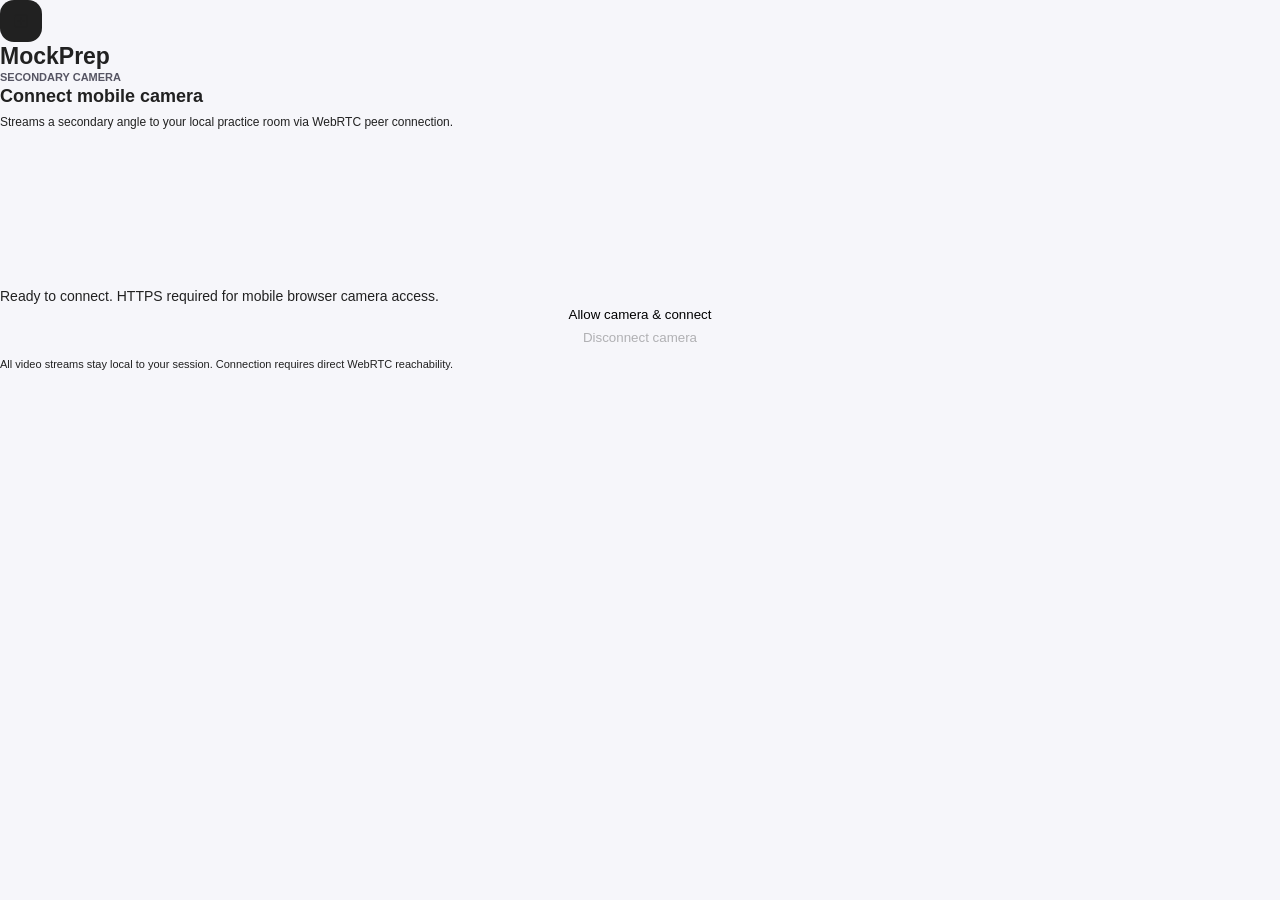
<file: static/secondary.html>
<!doctype html>
<html lang="en">
<head>
  <meta charset="utf-8" />
  <meta name="viewport" content="width=device-width, initial-scale=1" />
  <title>Secondary Camera — MockPrep</title>
  <link rel="preconnect" href="https://fonts.googleapis.com" />
  <link rel="preconnect" href="https://fonts.gstatic.com" crossorigin />
  <link href="https://fonts.googleapis.com/css2?family=Noto+Sans:wght@400;500;600;700&display=swap" rel="stylesheet" />
  <link rel="stylesheet" href="/static/style.css?v=3" />
</head>
<body class="secondary-body">
  <main class="secondary-card" aria-label="Secondary camera connection">
    <div class="auth-brand" style="margin-bottom: 0;">
      <div class="brand-symbol">
        <svg width="16" height="16" viewBox="0 0 15 15" fill="none" xmlns="http://www.w3.org/2000/svg">
          <path d="M1.5 3C1.5 2.17157 2.17157 1.5 3 1.5H12C12.8284 1.5 13.5 2.17157 13.5 3V12C13.5 12.8284 12.8284 13.5 12 13.5H3C2.17157 13.5 1.5 12.8284 1.5 12V3ZM3 2.5C2.72386 2.5 2.5 2.72386 2.5 3V12C2.5 12.2761 2.72386 12.5 3 12.5H12C12.2761 12.5 12.5 12.2761 12.5 12V3C12.5 2.72386 12.2761 2.5 12 2.5H3Z" fill="currentColor" fill-rule="evenodd" clip-rule="evenodd"/>
          <path d="M4.5 7.5H10.5M7.5 4.5V10.5" stroke="currentColor" stroke-width="1.2" stroke-linecap="round"/>
        </svg>
      </div>
      <div>
        <div class="brand-title">MockPrep</div>
        <div class="brand-sub">SECONDARY CAMERA</div>
      </div>
    </div>

    <div>
      <h1 style="font-size: 18px; margin-bottom: 4px;">Connect mobile camera</h1>
      <p style="font-size: 12px; color: var(--text-secondary); line-height: 1.5;">
        Streams a secondary angle to your local practice room via WebRTC peer connection.
      </p>
    </div>

    <video id="preview" autoplay muted playsinline class="secondary-video-box"></video>

    <div id="status" class="info-banner">
      Ready to connect. HTTPS required for mobile browser camera access.
    </div>

    <div style="display: flex; flex-direction: column; gap: 8px;">
      <button id="connect" class="btn primary full">Allow camera & connect</button>
      <button id="disconnect" class="btn secondary full" disabled>Disconnect camera</button>
    </div>

    <p style="font-size: 11px; color: var(--text-muted); line-height: 1.4; border-top: 1px solid var(--border); padding-top: 12px;">
      All video streams stay local to your session. Connection requires direct WebRTC reachability.
    </p>
  </main>
  <script type="module" src="/static/secondary.js?v=3"></script>
</body>
</html>
</file>
<file: static/style.css>
/* ==============================================================================
   mock prep. — Student Workspace Design System (Figma Node 105:166)
   Tokens, Typography, Components, and Responsive Layouts
   ============================================================================== */

:root {
  /* Colors */
  --color-canvas: #f6f6fa;
  --color-paper: #fdfeff;
  --color-ink: #212121;
  --color-plum: #38325a;
  --color-lav: #d7d7f4;
  --color-wash: #f0effa;
  --color-border: #e7e5ef;
  --color-muted: #565563;
  --color-quiet: #656375;
  --color-yellow: #fcfd76;
  --color-teal: #c2d6db;
  --color-green: #315e53;

  /* Quadrant Pastel Accents for Circumplex Affect Model */
  --cma-mint: #e6f7f2;
  --cma-lavender: #eae8fc;
  --cma-peach: #fde8e8;
  --cma-mist: #f1f2f6;

  /* Border Radii */
  --radius-card: 24px;
  --radius-control: 14px;
  --radius-small: 10px;
  --radius-pill: 99px;

  /* Shadows */
  --shadow-soft: 0px 5px 8px rgba(39, 34, 64, 0.05);
  --shadow-card: 0px 5px 8px rgba(39, 34, 64, 0.05);

  /* Typography */
  --font-sans: 'Urbanist', -apple-system, BlinkMacSystemFont, 'Segoe UI', Roboto, Helvetica, Arial, sans-serif;
  --font-body: 'Urbanist', -apple-system, BlinkMacSystemFont, 'Segoe UI', Roboto, Helvetica, Arial, sans-serif;
}

/* Base Resets */
*, *::before, *::after {
  box-sizing: border-box;
}

html, body {
  margin: 0;
  padding: 0;
  background: var(--color-canvas);
  color: var(--color-ink);
  font-family: var(--font-sans);
  font-size: 14px;
  line-height: 1.45;
  -webkit-font-smoothing: antialiased;
  -moz-osx-font-smoothing: grayscale;
}

h1, h2, h3, h4, p {
  margin: 0;
}

a {
  color: inherit;
  text-decoration: none;
}

button {
  font-family: inherit;
  border: none;
  background: none;
  cursor: pointer;
  padding: 0;
}

/* App Shell */
.shell {
  display: flex;
  min-height: 100vh;
  background: var(--color-canvas);
  padding: 16px;
  gap: 28px;
  box-sizing: border-box;
}

/* Sidebar */
.sidebar {
  width: 220px;
  min-width: 220px;
  background: var(--color-paper);
  border: 1px solid var(--color-border);
  border-radius: var(--radius-card);
  box-shadow: var(--shadow-soft);
  padding: 20px 16px;
  display: flex;
  flex-direction: column;
  box-sizing: border-box;
  height: calc(100vh - 32px);
  position: sticky;
  top: 16px;
  overflow-y: auto;
}

.brand {
  display: flex;
  align-items: center;
  gap: 12px;
  margin-bottom: 24px;
}

.brand-symbol {
  width: 42px;
  height: 42px;
  border-radius: var(--radius-control);
  background: var(--color-ink);
  display: flex;
  align-items: center;
  justify-content: center;
  flex-shrink: 0;
}

.brand-title {
  font-size: 23px;
  font-weight: 700;
  line-height: 1.25;
  color: var(--color-ink);
}

.brand-sub {
  font-size: 11px;
  font-weight: 700;
  color: var(--color-muted);
  line-height: 1.1;
}

.nav-section-label {
  font-size: 11px;
  font-weight: 700;
  letter-spacing: 1.45px;
  color: var(--color-quiet);
  margin-bottom: 8px;
  margin-top: 4px;
  padding-left: 8px;
  text-transform: uppercase;
}

.nav {
  display: flex;
  flex-direction: column;
  gap: 6px;
}

.nav-item {
  width: 188px;
  height: 46px;
  border-radius: var(--radius-control);
  display: flex;
  align-items: center;
  padding: 0 14px;
  gap: 12px;
  font-size: 15px;
  font-weight: 700;
  color: var(--color-muted);
  transition: all 0.15s ease;
  position: relative;
  text-align: left;
}

.nav-item:hover {
  background: var(--color-wash);
  color: var(--color-ink);
}

.nav-item.active {
  background: var(--color-lav);
  color: var(--color-ink);
}

.nav-item.active .nav-icon {
  color: var(--color-ink);
}

.nav-icon {
  width: 18px;
  height: 18px;
  display: inline-flex;
  align-items: center;
  justify-content: center;
  flex-shrink: 0;
  color: inherit;
}

svg.nav-icon {
  width: 18px;
  height: 18px;
  flex-shrink: 0;
  fill: currentColor;
}

.radix-icon {
  display: inline-block;
  vertical-align: middle;
  flex-shrink: 0;
}

.nav-divider {
  height: 1px;
  background: var(--color-border);
  margin: 18px 4px 14px;
}

/* Sidebar Reminder Card */
.sidebar-reminder-card {
  margin-top: auto;
  margin-bottom: 16px;
  background: var(--color-wash);
  border-radius: var(--radius-card);
  padding: 16px 14px;
  box-sizing: border-box;
}

.reminder-icon-tile {
  width: 34px;
  height: 34px;
  border-radius: var(--radius-small);
  background: var(--color-yellow);
  display: flex;
  align-items: center;
  justify-content: center;
  margin-bottom: 12px;
}

.reminder-title {
  font-size: 16px;
  font-weight: 700;
  color: var(--color-ink);
  line-height: 1.25;
  margin-bottom: 4px;
}

.reminder-sub {
  font-size: 13px;
  font-weight: 500;
  color: var(--color-muted);
  line-height: 1.35;
}

/* Sidebar System Status & Sign Out */
.sidebar-bottom {
  display: flex;
  align-items: center;
  justify-content: space-between;
  padding-top: 12px;
  border-top: 1px solid var(--color-border);
}

.system-status {
  display: flex;
  flex-direction: column;
  gap: 2px;
}

.status-indicator {
  display: flex;
  align-items: center;
  gap: 6px;
}

.status-dot {
  width: 7px;
  height: 7px;
  border-radius: 50%;
  background: #d4d4d8;
}

.status-dot.ready {
  background: #16a34a;
}

.status-label {
  font-size: 11px;
  font-weight: 700;
  color: var(--color-ink);
}

.status-caption {
  font-size: 10px;
  color: var(--color-muted);
}

.btn-signout {
  display: flex;
  align-items: center;
  gap: 4px;
  font-size: 11px;
  font-weight: 700;
  color: var(--color-muted);
  padding: 4px 8px;
  border-radius: 8px;
  transition: background 0.15s;
}

.btn-signout:hover {
  background: var(--color-wash);
  color: #dc2626;
}

/* Workspace & Topbar */
.workspace {
  flex: 1;
  display: flex;
  flex-direction: column;
  min-width: 0;
  box-sizing: border-box;
}

.topbar {
  height: 50px;
  background: transparent;
  display: flex;
  align-items: center;
  justify-content: space-between;
  padding: 0 0 20px 0;
  width: 100%;
  max-width: 1144px;
  box-sizing: border-box;
}

.breadcrumbs {
  display: flex;
  align-items: center;
  gap: 10px;
  white-space: nowrap;
}

.bc-root {
  font-size: 11px;
  font-weight: 700;
  line-height: 14px;
  letter-spacing: 1.45px;
  color: var(--color-quiet);
  text-transform: uppercase;
}

.bc-arrow {
  width: 17px;
  height: 17px;
  display: inline-flex;
  align-items: center;
  justify-content: center;
}

.bc-current {
  color: var(--color-ink);
  font-size: 15px;
  font-weight: 700;
  line-height: 19px;
  text-transform: capitalize;
}

.top-actions {
  display: flex;
  align-items: center;
  gap: 24px;
}

.top-date-wrap {
  display: inline-flex;
  align-items: center;
  gap: 8px;
  background: transparent;
  color: var(--color-muted);
  font-size: 14px;
  font-weight: 700;
  white-space: nowrap;
}

.top-date-icon {
  width: 18px;
  height: 18px;
  display: block;
}

.top-user-menu {
  display: inline-flex;
  align-items: center;
  gap: 10px;
  background: transparent;
  cursor: pointer;
  position: relative;
}

.top-user-menu:hover .user-name {
  color: var(--color-plum);
}

.avatar {
  width: 40px;
  height: 40px;
  border-radius: var(--radius-pill);
  background: var(--color-lav);
  color: var(--color-plum);
  display: flex;
  align-items: center;
  justify-content: center;
  font-size: 22px;
  font-weight: 700;
  line-height: 28px;
  flex-shrink: 0;
  text-align: center;
}

.user-meta {
  display: flex;
  flex-direction: column;
  justify-content: center;
  text-align: left;
  gap: 1px;
}

.user-name {
  font-size: 15px;
  font-weight: 700;
  line-height: 19px;
  color: var(--color-ink);
  white-space: nowrap;
  transition: color 0.15s ease;
}

.user-sub {
  font-size: 12px;
  font-weight: 500;
  line-height: 15px;
  color: var(--color-muted);
  white-space: nowrap;
}

.user-chevron {
  width: 17px;
  height: 17px;
  display: block;
  flex-shrink: 0;
  margin-left: 2px;
}

/* Main Content Container */
.content {
  max-width: 1144px;
  width: 100%;
  margin: 0;
  padding: 0 0 64px 0;
  display: flex;
  flex-direction: column;
  gap: 24px;
  box-sizing: border-box;
}

/* ==============================================================================
   Dashboard Components (Figma Node 105:166)
   ============================================================================== */

/* 1. Hero Practice Card */
.hero-card {
  background: var(--color-ink);
  border-radius: var(--radius-card);
  height: 232px;
  min-height: 232px;
  padding: 28px 32px;
  position: relative;
  overflow: hidden;
  color: #ffffff;
  display: flex;
  justify-content: space-between;
  align-items: center;
  box-sizing: border-box;
}

.hero-left {
  display: flex;
  flex-direction: column;
  gap: 8px;
  max-width: 650px;
  z-index: 2;
}

.hero-badge-tag {
  font-size: 11px;
  font-weight: 700;
  letter-spacing: 1.45px;
  color: var(--color-yellow);
  text-transform: uppercase;
}

.hero-headline {
  font-size: 42px;
  font-weight: 700;
  line-height: 1.25;
  letter-spacing: -0.95px;
  color: var(--color-paper);
}

.hero-subtitle {
  font-size: 16px;
  font-weight: 500;
  line-height: 1.35;
  color: var(--color-lav);
}

.hero-actions {
  display: flex;
  align-items: center;
  gap: 18px;
  margin-top: 12px;
}

.btn-hero-primary {
  height: 44px;
  background: var(--color-yellow);
  color: var(--color-ink);
  border-radius: var(--radius-control);
  padding: 0 18px;
  font-size: 14px;
  font-weight: 700;
  display: inline-flex;
  align-items: center;
  gap: 10px;
  transition: opacity 0.15s ease, transform 0.1s ease;
}

.btn-hero-primary:hover {
  opacity: 0.92;
  transform: translateY(-1px);
}

.hero-link {
  font-size: 14px;
  font-weight: 500;
  color: var(--color-lav);
  cursor: pointer;
}

.hero-link:hover {
  text-decoration: underline;
}

.hero-artwork {
  position: absolute;
  right: 0;
  top: 0;
  height: 232px;
  width: 470px;
  display: flex;
  align-items: center;
  justify-content: center;
  pointer-events: none;
}

.hero-artwork img {
  position: absolute;
  inset: 0;
  width: 100%;
  height: 100%;
  object-fit: cover;
}

.voice-pill {
  position: absolute;
  right: 64px;
  bottom: 22px;
  background: var(--color-plum);
  color: var(--color-paper);
  border-radius: var(--radius-pill);
  padding: 6px 18px;
  font-size: 11px;
  font-weight: 700;
  letter-spacing: 1.45px;
  text-transform: uppercase;
}

/* 2. Practice Overview & Metrics */
.overview-section {
  display: flex;
  flex-direction: column;
  gap: 16px;
}

.overview-header {
  display: flex;
  align-items: flex-start;
  justify-content: space-between;
}

.overview-title {
  font-size: 27px;
  font-weight: 700;
  line-height: 1.25;
  color: var(--color-ink);
}

.overview-sub {
  font-size: 14px;
  font-weight: 500;
  color: var(--color-muted);
  margin-top: 2px;
}

.overview-date-pill {
  height: 36px;
  background: var(--color-paper);
  border: 1px solid var(--color-border);
  border-radius: var(--radius-control);
  padding: 0 14px;
  display: inline-flex;
  align-items: center;
  gap: 8px;
  font-size: 14px;
  font-weight: 700;
  color: var(--color-muted);
}

.metrics-row {
  display: grid;
  grid-template-columns: repeat(3, 1fr);
  gap: 24px;
}

.metric-card {
  height: 112px;
  background: var(--color-paper);
  border: 1px solid var(--color-border);
  border-radius: var(--radius-card);
  box-shadow: var(--shadow-soft);
  padding: 16px 20px;
  position: relative;
  display: flex;
  flex-direction: column;
  justify-content: space-between;
  box-sizing: border-box;
}

.metric-card-top {
  display: flex;
  align-items: center;
  gap: 10px;
}

.metric-icon-tile {
  width: 36px;
  height: 36px;
  border-radius: var(--radius-small);
  display: flex;
  align-items: center;
  justify-content: center;
  flex-shrink: 0;
}

.metric-icon-tile.lav {
  background: var(--color-lav);
}

.metric-icon-tile.teal {
  background: var(--color-teal);
}

.metric-icon-tile.yellow {
  background: var(--color-yellow);
}

.metric-label {
  font-size: 14px;
  font-weight: 700;
  color: var(--color-muted);
}

.metric-card-bottom {
  display: flex;
  align-items: baseline;
  justify-content: space-between;
}

.metric-value {
  font-size: 29px;
  font-weight: 700;
  line-height: 1.1;
  color: var(--color-ink);
}

.metric-context {
  font-size: 12px;
  font-weight: 700;
  color: var(--color-green);
  white-space: nowrap;
}

/* 3. Grid Rows for Charts & Cards (720px / 400px split) */
.grid-2-custom {
  display: grid;
  grid-template-columns: 720px 400px;
  gap: 24px;
  align-items: start;
}

.card-white {
  background: var(--color-paper);
  border: 1px solid var(--color-border);
  border-radius: var(--radius-card);
  box-shadow: var(--shadow-soft);
  padding: 20px 24px;
  position: relative;
  box-sizing: border-box;
}

.card-lavender {
  background: var(--color-lav);
  border-radius: var(--radius-card);
  box-shadow: var(--shadow-soft);
  padding: 20px 24px;
  position: relative;
  box-sizing: border-box;
}

.card-header-row {
  display: flex;
  align-items: flex-start;
  justify-content: space-between;
  margin-bottom: 16px;
}

.card-title {
  font-size: 24px;
  font-weight: 700;
  line-height: 1.25;
  color: var(--color-ink);
}

.card-sub {
  font-size: 14px;
  font-weight: 500;
  color: var(--color-muted);
  margin-top: 2px;
}

/* Badges & Pills */
.pill-badge {
  display: inline-flex;
  align-items: center;
  justify-content: center;
  height: 28px;
  border-radius: var(--radius-pill);
  padding: 0 14px;
  font-size: 12px;
  font-weight: 700;
  white-space: nowrap;
}

.pill-badge.wash-green {
  background: var(--color-wash);
  color: var(--color-green);
}

.pill-badge.wash-plum {
  background: var(--color-wash);
  color: var(--color-plum);
}

.pill-badge.paper-plum {
  background: var(--color-paper);
  color: var(--color-plum);
}

/* Standard Control Buttons */
.btn-control-outline {
  height: 44px;
  background: var(--color-paper);
  border: 1px solid var(--color-border);
  border-radius: var(--radius-control);
  padding: 0 16px;
  display: inline-flex;
  align-items: center;
  gap: 10px;
  font-size: 14px;
  font-weight: 700;
  color: var(--color-ink);
  transition: all 0.15s ease;
}

.btn-control-outline:hover {
  background: var(--color-wash);
  color: var(--color-plum);
}

.btn-control-outline.plum {
  color: var(--color-plum);
}

/* Score Trend Card */
.score-trend-card {
  height: 263px;
  display: flex;
  flex-direction: column;
}

.chart-svg-wrap {
  width: 100%;
  flex: 1;
  position: relative;
}

/* Weekly Activity Card */
.weekly-activity-card {
  height: 263px;
  display: flex;
  flex-direction: column;
}

.weekly-bars-grid {
  display: flex;
  align-items: flex-end;
  justify-content: space-between;
  flex: 1;
  padding: 10px 10px 0 35px;
  position: relative;
}

.weekly-col {
  display: flex;
  flex-direction: column;
  align-items: center;
  gap: 6px;
  width: 28px;
  height: 100%;
  justify-content: flex-end;
}

.weekly-val {
  font-size: 11px;
  font-weight: 700;
  color: var(--color-plum);
}

.weekly-bar {
  width: 25px;
  border-radius: var(--radius-small);
  background: var(--color-teal);
  transition: height 0.3s ease;
}

.weekly-bar.highlight {
  background: var(--color-plum);
}

.weekly-bar.flat {
  height: 2px;
  background: var(--color-border);
}

.weekly-day {
  font-size: 11px;
  font-weight: 700;
  color: var(--color-muted);
}

/* Latest Feedback Card */
.latest-feedback-card {
  height: 272px;
  display: flex;
  flex-direction: column;
  justify-content: space-between;
}

.feedback-boxes-row {
  display: grid;
  grid-template-columns: 1fr 1fr;
  gap: 14px;
}

.feedback-box {
  background: var(--color-wash);
  border-radius: var(--radius-control);
  padding: 14px 16px;
  height: 112px;
  box-sizing: border-box;
  display: flex;
  flex-direction: column;
  justify-content: space-between;
}

.feedback-box-top {
  display: flex;
  align-items: center;
  gap: 8px;
  font-size: 15px;
  font-weight: 700;
  color: var(--color-ink);
}

.feedback-box-skill {
  font-size: 18px;
  font-weight: 700;
}

.feedback-box-skill.plum {
  color: var(--color-plum);
}

.feedback-box-skill.green {
  color: var(--color-green);
}

.feedback-box-desc {
  font-size: 14px;
  font-weight: 500;
  color: var(--color-muted);
  line-height: 1.25;
}

.feedback-next-step {
  display: flex;
  align-items: center;
  gap: 8px;
  padding-top: 4px;
}

.next-step-label {
  font-size: 14px;
  font-weight: 700;
  color: var(--color-plum);
  white-space: nowrap;
}

.next-step-text {
  font-size: 14px;
  font-weight: 500;
  color: var(--color-muted);
}

/* Mood Check-in Card (Lavender) */
.mood-card {
  min-height: 272px;
  height: auto;
  display: flex;
  flex-direction: column;
  justify-content: space-between;
}

.mood-card-header {
  display: flex;
  align-items: center;
  justify-content: space-between;
}

.mood-title-wrap {
  display: flex;
  align-items: center;
  gap: 12px;
}

.mood-icon-tile {
  width: 36px;
  height: 36px;
  border-radius: var(--radius-small);
  background: var(--color-paper);
  display: flex;
  align-items: center;
  justify-content: center;
}

.mood-circumplex-sub {
  font-size: 14px;
  font-weight: 700;
  color: var(--color-plum);
}

.mood-body {
  display: flex;
  align-items: center;
  justify-content: space-between;
}

.mood-body-left {
  display: flex;
  flex-direction: column;
  gap: 2px;
}

.mood-checkin-tag {
  font-size: 11px;
  font-weight: 700;
  letter-spacing: 1.45px;
  color: var(--color-quiet);
  text-transform: uppercase;
}

.mood-state-word {
  font-size: 30px;
  font-weight: 700;
  line-height: 1.2;
  color: var(--color-ink);
}

.mood-energy-desc {
  font-size: 14px;
  font-weight: 700;
  color: var(--color-muted);
}

.mood-meta-date {
  font-size: 12px;
  font-weight: 500;
  color: var(--color-muted);
  margin-top: 2px;
}

.mood-chart-widget {
  width: 176px;
  height: 128px;
  position: relative;
  display: flex;
  flex-direction: column;
  align-items: center;
  justify-content: center;
  flex-shrink: 0;
}

/* Recent Practice Card */
.recent-practice-card {
  min-height: 296px;
  height: auto;
  display: flex;
  flex-direction: column;
  box-sizing: border-box;
}

.practice-rows-list {
  display: flex;
  flex-direction: column;
  margin-top: 10px;
}

.practice-row-item {
  height: 52px;
  display: flex;
  align-items: center;
  justify-content: space-between;
  border-bottom: 1px solid var(--color-border);
  cursor: pointer;
  transition: background 0.15s ease;
  padding: 0 4px;
}

.practice-row-item:last-child {
  border-bottom: none;
}

.practice-row-item:hover {
  background: var(--color-wash);
  border-radius: var(--radius-small);
}

.practice-row-left {
  display: flex;
  align-items: center;
  gap: 14px;
}

.practice-type-tile {
  width: 38px;
  height: 38px;
  border-radius: var(--radius-small);
  background: var(--color-wash);
  display: flex;
  align-items: center;
  justify-content: center;
  flex-shrink: 0;
}

.practice-title-meta {
  display: flex;
  flex-direction: column;
  text-align: left;
}

.practice-title {
  font-size: 16px;
  font-weight: 700;
  color: var(--color-ink);
}

.practice-meta {
  font-size: 12px;
  font-weight: 500;
  color: var(--color-muted);
}

.practice-row-right {
  display: flex;
  align-items: center;
  gap: 12px;
}

.practice-score {
  font-size: 15px;
  font-weight: 700;
  color: var(--color-ink);
}

/* AI Insights Card */
.ai-insights-card {
  min-height: 296px;
  height: auto;
  display: flex;
  flex-direction: column;
  gap: 14px;
  box-sizing: border-box;
}

.ai-card-top {
  display: flex;
  align-items: center;
  justify-content: space-between;
}

.ai-title-wrap {
  display: flex;
  align-items: center;
  gap: 12px;
}

.ai-icon-tile {
  width: 36px;
  height: 36px;
  border-radius: var(--radius-control);
  background: var(--color-yellow);
  display: flex;
  align-items: center;
  justify-content: center;
}

.ai-box-prompt {
  background: var(--color-wash);
  border-radius: var(--radius-control);
  padding: 12px 14px;
  display: flex;
  flex-direction: column;
  gap: 6px;
  max-height: 140px;
  overflow-y: auto;
  box-sizing: border-box;
}

.ai-box-prompt::-webkit-scrollbar {
  width: 4px;
}

.ai-box-prompt::-webkit-scrollbar-track {
  background: transparent;
}

.ai-box-prompt::-webkit-scrollbar-thumb {
  background: var(--color-border);
  border-radius: 4px;
}

.ai-box-tag {
  font-size: 11px;
  font-weight: 700;
  letter-spacing: 1.45px;
  color: var(--color-plum);
  text-transform: uppercase;
}

.ai-box-text {
  font-size: 14px;
  font-weight: 700;
  line-height: 1.35;
  color: var(--color-plum);
}

.ai-chips-row {
  display: flex;
  gap: 10px;
}

.ai-chip {
  height: 34px;
  background: var(--color-paper);
  border: 1px solid var(--color-border);
  border-radius: var(--radius-pill);
  padding: 0 16px;
  font-size: 13px;
  font-weight: 700;
  color: var(--color-plum);
  display: inline-flex;
  align-items: center;
  justify-content: center;
  cursor: pointer;
  transition: all 0.15s ease;
}

.ai-chip:hover {
  background: var(--color-wash);
  border-color: var(--color-lav);
}

.ai-input-bar {
  height: 52px;
  background: var(--color-canvas);
  border: 1px solid var(--color-border);
  border-radius: var(--radius-control);
  display: flex;
  align-items: center;
  padding: 0 6px 0 14px;
  gap: 8px;
}

.ai-input-bar input {
  flex: 1;
  background: transparent;
  border: none;
  outline: none;
  font-family: inherit;
  font-size: 14px;
  font-weight: 500;
  color: var(--color-ink);
}

.ai-input-bar input::placeholder {
  color: var(--color-muted);
}

.btn-ai-send {
  width: 42px;
  height: 40px;
  border-radius: var(--radius-control);
  background: var(--color-ink);
  color: #ffffff;
  display: flex;
  align-items: center;
  justify-content: center;
  cursor: pointer;
  transition: opacity 0.15s;
}

.btn-ai-send:hover {
  opacity: 0.88;
}

/* Footer Concept Note */
.dashboard-footer-note {
  font-size: 12px;
  font-weight: 700;
  color: var(--color-quiet);
  margin-top: 8px;
}

/* ==============================================================================
   Evaluation Report & Circumplex Affect Centerpiece Styles
   ============================================================================== */
.report-header-row {
  display: flex;
  align-items: center;
  justify-content: space-between;
  margin-bottom: 20px;
}

.btn-back-report {
  display: inline-flex;
  align-items: center;
  gap: 8px;
  font-size: 14px;
  font-weight: 700;
  color: var(--color-muted);
  padding: 8px 16px;
  border-radius: var(--radius-control);
  background: var(--color-paper);
  border: 1px solid var(--color-border);
  cursor: pointer;
  transition: all 0.15s ease;
}

.btn-back-report:hover {
  background: var(--color-wash);
  color: var(--color-plum);
}

.cma-hero-card {
  background: var(--color-paper);
  border: 1.5px solid #d7d7f4;
  border-radius: var(--radius-card);
  box-shadow: 0 6px 24px rgba(56, 50, 90, 0.07);
  padding: 24px 28px;
  margin-bottom: 24px;
  position: relative;
  overflow: hidden;
}

.cma-hero-card::before {
  content: "";
  position: absolute;
  top: 0;
  left: 0;
  right: 0;
  height: 4px;
  background: linear-gradient(90deg, #d7d7f4 0%, #38325a 50%, #fcfd76 100%);
}

.cma-hero-title-row {
  display: flex;
  align-items: center;
  justify-content: space-between;
  margin-bottom: 18px;
}

.cma-quadrant-grid {
  display: grid;
  grid-template-columns: 1fr 1fr;
  gap: 16px;
}

.cma-quadrant-card {
  border-radius: var(--radius-control);
  padding: 16px 20px;
  display: flex;
  flex-direction: column;
  gap: 6px;
  border: 1px solid transparent;
  transition: all 0.2s ease;
}

.cma-quadrant-card.active {
  border-color: #38325a;
  box-shadow: 0 2px 10px rgba(56, 50, 90, 0.12);
}

.cma-quadrant-card.q1 {
  background: var(--cma-lavender);
}

.cma-quadrant-card.q2 {
  background: var(--cma-peach);
}

.cma-quadrant-card.q3 {
  background: var(--cma-mist);
}

.cma-quadrant-card.q4 {
  background: var(--cma-mint);
}

/* Modal Windows & Auth Overlays */
.auth-backdrop {
  position: fixed;
  inset: 0;
  background: rgba(33, 33, 33, 0.45);
  backdrop-filter: blur(8px);
  display: flex;
  align-items: center;
  justify-content: center;
  z-index: 1000;
  padding: 16px;
}

.auth-backdrop.hidden {
  display: none;
}

.auth-card {
  background: var(--color-paper);
  border: 1px solid var(--color-border);
  border-radius: var(--radius-card);
  box-shadow: 0 20px 40px rgba(39, 34, 64, 0.12);
  width: 100%;
  max-width: 440px;
  padding: 36px 32px;
  box-sizing: border-box;
  text-align: center;
}

.auth-heading {
  font-size: 24px;
  font-weight: 700;
  color: var(--color-ink);
  margin-bottom: 8px;
}

.auth-desc {
  font-size: 14px;
  color: var(--color-muted);
  line-height: 1.45;
  margin-bottom: 24px;
}

.btn-google {
  height: 48px;
  width: 100%;
  border-radius: var(--radius-control);
  border: 1px solid var(--color-border);
  background: var(--color-paper);
  font-size: 15px;
  font-weight: 700;
  color: var(--color-ink);
  display: flex;
  align-items: center;
  justify-content: center;
  gap: 12px;
  cursor: pointer;
  transition: all 0.15s ease;
}

.btn-google:hover {
  background: var(--color-wash);
}

.auth-footer-note {
  font-size: 12px;
  color: var(--color-muted);
  margin-top: 20px;
  line-height: 1.4;
}

/* Toast Notifications */
.toast {
  position: fixed;
  bottom: 24px;
  right: 24px;
  background: var(--color-ink);
  color: #ffffff;
  padding: 12px 20px;
  border-radius: var(--radius-control);
  font-size: 14px;
  font-weight: 600;
  box-shadow: 0 10px 24px rgba(0,0,0,0.2);
  z-index: 2000;
  transition: opacity 0.2s, transform 0.2s;
}

.toast.hidden {
  opacity: 0;
  pointer-events: none;
  transform: translateY(12px);
}

.toast.error {
  background: #dc2626;
}

/* Hidden Video & Canvas for local capture */
.source-video {
  display: none;
}

/* ==============================================================================
   Practice View (Prepare) — Modern Figma Design System Layout
   ============================================================================== */

.practice-layout {
  display: grid;
  grid-template-columns: 720px 400px;
  gap: 24px;
  align-items: start;
}

@media (max-width: 1180px) {
  .practice-layout {
    grid-template-columns: 1fr;
  }
}

.practice-left-col,
.practice-right-col {
  display: flex;
  flex-direction: column;
  gap: 20px;
}

/* Segmented Control for Practice Format */
.segmented-control-custom {
  display: flex;
  background: var(--color-wash);
  padding: 5px;
  border-radius: var(--radius-control);
  gap: 6px;
  margin-top: 8px;
}

.segmented-option-custom {
  flex: 1;
  text-align: center;
  padding: 10px 14px;
  border-radius: 10px;
  font-size: 14px;
  font-weight: 700;
  color: var(--color-muted);
  cursor: pointer;
  transition: all 0.15s ease;
  user-select: none;
}

.segmented-option-custom:hover {
  color: var(--color-ink);
}

.segmented-option-custom.active {
  background: var(--color-paper);
  color: var(--color-plum);
  box-shadow: 0 2px 8px rgba(39, 34, 64, 0.08);
}

/* Custom Form Groups & Inputs */
.form-group-custom {
  display: flex;
  flex-direction: column;
  gap: 8px;
  margin-top: 16px;
}

.form-label-custom {
  font-size: 11px;
  font-weight: 700;
  letter-spacing: 1.2px;
  color: var(--color-quiet);
  text-transform: uppercase;
}

.input-with-icon {
  position: relative;
  display: flex;
  align-items: center;
}

.input-icon {
  position: absolute;
  left: 16px;
  pointer-events: none;
  color: var(--color-muted);
  display: flex;
  align-items: center;
}

.input-field-custom {
  width: 100%;
  height: 48px;
  border-radius: var(--radius-control);
  background: var(--color-canvas);
  border: 1.5px solid var(--color-border);
  padding: 0 16px 0 46px;
  font-family: var(--font-sans);
  font-size: 14px;
  font-weight: 600;
  color: var(--color-ink);
  outline: none;
  transition: all 0.15s ease;
  box-sizing: border-box;
}

.input-field-custom:focus {
  border-color: var(--color-plum);
  background: var(--color-paper);
  box-shadow: 0 0 0 3px rgba(56, 50, 90, 0.08);
}

.form-row-2 {
  display: grid;
  grid-template-columns: 1fr 1fr;
  gap: 16px;
  margin-top: 16px;
}

.select-wrapper {
  position: relative;
  display: flex;
  align-items: center;
}

.select-field-custom {
  width: 100%;
  height: 48px;
  border-radius: var(--radius-control);
  background: var(--color-canvas);
  border: 1.5px solid var(--color-border);
  padding: 0 40px 0 16px;
  font-family: var(--font-sans);
  font-size: 14px;
  font-weight: 600;
  color: var(--color-ink);
  outline: none;
  appearance: none;
  cursor: pointer;
  transition: all 0.15s ease;
  box-sizing: border-box;
}

.select-field-custom:focus {
  border-color: var(--color-plum);
  background: var(--color-paper);
  box-shadow: 0 0 0 3px rgba(56, 50, 90, 0.08);
}

.select-chevron {
  position: absolute;
  right: 16px;
  pointer-events: none;
  color: var(--color-muted);
  display: flex;
  align-items: center;
}

/* Adaptive Toggle Card */
.adaptive-toggle-card {
  display: flex;
  align-items: center;
  justify-content: space-between;
  gap: 16px;
  background: var(--color-wash);
  border: 1px solid var(--color-border);
  border-radius: 16px;
  padding: 14px 18px;
  margin-top: 18px;
  cursor: pointer;
  transition: all 0.15s ease;
  box-sizing: border-box;
}

.adaptive-toggle-card:hover {
  border-color: #d7d5e6;
}

.adaptive-left {
  display: flex;
  align-items: center;
  gap: 14px;
}

.adaptive-icon-tile {
  width: 38px;
  height: 38px;
  border-radius: 12px;
  background: var(--color-lav);
  color: var(--color-plum);
  display: flex;
  align-items: center;
  justify-content: center;
  flex-shrink: 0;
}

.adaptive-title {
  font-size: 14px;
  font-weight: 700;
  color: var(--color-ink);
}

.adaptive-desc {
  font-size: 12px;
  font-weight: 500;
  color: var(--color-muted);
  margin-top: 2px;
}

/* Permission Card Rows */
.permissions-list {
  display: flex;
  flex-direction: column;
  gap: 10px;
  margin-top: 16px;
}

.permission-card-row {
  display: flex;
  align-items: center;
  justify-content: space-between;
  gap: 16px;
  background: var(--color-paper);
  border: 1px solid var(--color-border);
  border-radius: 16px;
  padding: 14px 18px;
  cursor: pointer;
  transition: all 0.15s ease;
  box-sizing: border-box;
}

.permission-card-row:hover {
  background: var(--color-wash);
  border-color: #d7d5e6;
}

.permission-left {
  display: flex;
  align-items: center;
  gap: 14px;
}

.permission-icon-tile {
  width: 38px;
  height: 38px;
  border-radius: 12px;
  background: var(--color-wash);
  color: var(--color-plum);
  display: flex;
  align-items: center;
  justify-content: center;
  flex-shrink: 0;
}

.permission-info {
  display: flex;
  flex-direction: column;
  gap: 2px;
}

.permission-title {
  font-size: 14px;
  font-weight: 700;
  color: var(--color-ink);
}

.permission-desc {
  font-size: 12px;
  font-weight: 500;
  color: var(--color-muted);
  line-height: 1.35;
}

/* Switch Toggle Component */
.switch-toggle {
  position: relative;
  display: inline-block;
  width: 44px;
  height: 24px;
  flex-shrink: 0;
  cursor: pointer;
}

.switch-toggle input {
  opacity: 0;
  width: 0;
  height: 0;
  position: absolute;
}

.switch-slider {
  position: absolute;
  cursor: pointer;
  top: 0;
  left: 0;
  right: 0;
  bottom: 0;
  background-color: #d6d4e2;
  transition: 0.25s ease;
  border-radius: 99px;
}

.switch-slider:before {
  position: absolute;
  content: "";
  height: 18px;
  width: 18px;
  left: 3px;
  bottom: 3px;
  background-color: white;
  transition: 0.25s ease;
  border-radius: 50%;
  box-shadow: 0 1px 4px rgba(0, 0, 0, 0.18);
}

.switch-toggle input:checked + .switch-slider {
  background-color: var(--color-plum);
}

.switch-toggle input:checked + .switch-slider:before {
  transform: translateX(20px);
}

/* Privacy Banner */
.privacy-banner {
  display: flex;
  align-items: center;
  gap: 12px;
  background: var(--color-wash);
  border-radius: 14px;
  padding: 14px 16px;
  font-size: 12px;
  color: var(--color-muted);
  line-height: 1.45;
  margin-top: 16px;
}

.privacy-banner-icon {
  color: var(--color-plum);
  flex-shrink: 0;
  display: flex;
}

/* Camera Preview Box */
.device-preview-box-custom {
  width: 100%;
  height: 210px;
  background: #191822;
  border-radius: 16px;
  overflow: hidden;
  position: relative;
  display: flex;
  align-items: center;
  justify-content: center;
  margin-bottom: 16px;
  border: 1px solid rgba(0, 0, 0, 0.06);
}

.device-preview-box-custom video {
  width: 100%;
  height: 100%;
  object-fit: cover;
  border-radius: 16px;
  display: block;
}

.camera-placeholder {
  display: flex;
  flex-direction: column;
  align-items: center;
  gap: 8px;
  text-align: center;
  padding: 16px;
}

.camera-placeholder-icon {
  width: 48px;
  height: 48px;
  border-radius: 14px;
  background: rgba(255, 255, 255, 0.08);
  display: flex;
  align-items: center;
  justify-content: center;
  margin-bottom: 4px;
}

.camera-placeholder-text {
  font-size: 14px;
  font-weight: 700;
  color: #ffffff;
}

.camera-placeholder-sub {
  font-size: 12px;
  color: rgba(255, 255, 255, 0.6);
}

.device-action-row {
  display: flex;
  align-items: center;
  justify-content: space-between;
}

/* Baseline Checkin & Launch Card */
.baseline-checkin-card {
  display: flex;
  flex-direction: column;
}

.launch-card {
  display: flex;
  flex-direction: column;
  gap: 16px;
}

.launch-ai-banner {
  display: flex;
  align-items: center;
  gap: 12px;
  background: var(--color-wash);
  border-radius: 14px;
  padding: 14px 16px;
}

.launch-ai-banner.warning {
  background: #fff4e5;
  color: #92400e;
}

.btn-practice-launch {
  width: 100%;
  height: 50px;
  background: var(--color-yellow);
  color: var(--color-ink);
  border-radius: var(--radius-control);
  padding: 0 20px;
  font-size: 15px;
  font-weight: 700;
  display: flex;
  align-items: center;
  justify-content: center;
  gap: 10px;
  cursor: pointer;
  transition: all 0.15s ease;
  box-shadow: 0 4px 12px rgba(252, 253, 118, 0.4);
  border: none;
}

.btn-practice-launch:hover {
  transform: translateY(-2px);
  box-shadow: 0 6px 18px rgba(252, 253, 118, 0.6);
  opacity: 0.96;
}

.btn-practice-launch:active {
  transform: translateY(0);
}

/* ==============================================================================
   Unified Workspace Harmonization (Reports, Library, AI Coach)
   ============================================================================== */

/* Metric Cards Row for Reports & History */
.grid-4-metrics {
  display: grid;
  grid-template-columns: repeat(4, 1fr);
  gap: 16px;
  margin-bottom: 24px;
}

.grid-3-metrics {
  display: grid;
  grid-template-columns: repeat(3, 1fr);
  gap: 16px;
  margin-bottom: 24px;
}

@media (max-width: 900px) {
  .grid-4-metrics,
  .grid-3-metrics {
    grid-template-columns: 1fr 1fr;
  }
}

@media (max-width: 580px) {
  .grid-4-metrics,
  .grid-3-metrics {
    grid-template-columns: 1fr;
  }
}

.report-metric-card {
  background: var(--color-paper);
  border: 1px solid var(--color-border);
  border-radius: var(--radius-card);
  padding: 18px 22px;
  box-shadow: var(--shadow-soft);
  display: flex;
  flex-direction: column;
  justify-content: space-between;
  height: 110px;
  box-sizing: border-box;
}

.report-metric-top {
  display: flex;
  align-items: center;
  justify-content: space-between;
}

.report-metric-label {
  font-size: 11px;
  font-weight: 700;
  letter-spacing: 1px;
  color: var(--color-quiet);
  text-transform: uppercase;
}

.report-metric-val {
  font-size: 24px;
  font-weight: 700;
  color: var(--color-ink);
  line-height: 1.1;
  margin-top: 4px;
}

.report-metric-sub {
  font-size: 12px;
  color: var(--color-muted);
  font-weight: 500;
}

/* 3-Column Diagnostic Grid for Reports */
.report-grid-3 {
  display: grid;
  grid-template-columns: repeat(3, 1fr);
  gap: 20px;
  align-items: start;
}

@media (max-width: 1100px) {
  .report-grid-3 {
    grid-template-columns: 1fr;
  }
}

/* History Sessions List */
.history-session-list {
  display: flex;
  flex-direction: column;
}

.history-session-row {
  display: flex;
  align-items: center;
  justify-content: space-between;
  padding: 16px 20px;
  border-bottom: 1px solid var(--color-border);
  background: var(--color-paper);
  transition: all 0.15s ease;
  box-sizing: border-box;
}

.history-session-row:last-child {
  border-bottom: none;
}

.history-session-row:hover {
  background: var(--color-wash);
}

.history-session-left {
  display: flex;
  align-items: center;
  gap: 16px;
}

.history-session-title {
  font-size: 15px;
  font-weight: 700;
  color: var(--color-ink);
  line-height: 1.3;
}

.history-session-meta {
  font-size: 12px;
  color: var(--color-muted);
  font-weight: 500;
  margin-top: 3px;
}

.history-session-right {
  display: flex;
  align-items: center;
  gap: 14px;
}

/* Question Review Accordion in Report */
.q-accordion-list {
  display: flex;
  flex-direction: column;
  gap: 10px;
  margin-top: 14px;
}

.q-item,
.q-accordion-item {
  border: 1px solid var(--color-border);
  border-radius: 16px;
  padding: 14px 18px;
  background: var(--color-paper);
  cursor: pointer;
  transition: all 0.15s ease;
  box-sizing: border-box;
}

.q-item:hover,
.q-accordion-item:hover {
  border-color: #d7d5e6;
  background: var(--color-wash);
}

.q-item-header,
.q-accordion-header {
  font-size: 14px;
  font-weight: 700;
  color: var(--color-ink);
  display: flex;
  align-items: center;
  justify-content: space-between;
}

.q-item-verdict,
.q-accordion-verdict {
  font-size: 12px;
  color: var(--color-muted);
  margin-top: 4px;
  font-weight: 500;
}

.q-item-detail,
.q-accordion-detail {
  display: none;
  margin-top: 12px;
  padding-top: 12px;
  border-top: 1px solid var(--color-border);
  font-size: 13px;
}

.q-item.expanded .q-item-detail,
.q-accordion-item.expanded .q-accordion-detail {
  display: block;
}

/* Timeline Feed in Report */
.feed-list {
  display: flex;
  flex-direction: column;
  gap: 10px;
  margin-top: 14px;
}

.feed-item {
  display: flex;
  align-items: flex-start;
  gap: 12px;
  font-size: 13px;
  color: var(--color-ink);
  padding: 8px 0;
  border-bottom: 1px solid var(--color-border);
}

.feed-item:last-child {
  border-bottom: none;
}

.feed-item time {
  font-size: 11px;
  font-weight: 700;
  color: var(--color-plum);
  background: var(--color-wash);
  padding: 2px 8px;
  border-radius: 6px;
  flex-shrink: 0;
}

/* ==========================================================================
   Question & Prompt Library Harmonization
   ========================================================================== */
.library-filter-card {
  background: var(--color-paper);
  border: 1px solid var(--color-border);
  border-radius: var(--radius-card);
  padding: 18px 24px;
  box-shadow: var(--shadow-card);
  margin-bottom: 24px;
  display: flex;
  flex-direction: column;
  gap: 16px;
}

.library-filter-row {
  display: flex;
  align-items: center;
  justify-content: space-between;
  flex-wrap: wrap;
  gap: 16px;
}

.library-tab-pills {
  display: flex;
  align-items: center;
  flex-wrap: wrap;
  gap: 8px;
}

.library-tab-pill {
  display: inline-flex;
  align-items: center;
  gap: 6px;
  padding: 7px 16px;
  border-radius: 99px;
  font-size: 13px;
  font-weight: 700;
  color: var(--color-muted);
  background: var(--color-wash);
  border: 1px solid var(--color-border);
  cursor: pointer;
  user-select: none;
  white-space: nowrap;
  transition: all 0.15s ease;
}

.library-tab-pill:hover {
  background: var(--color-lav);
  color: var(--color-plum);
  border-color: #d7d5e6;
  transform: translateY(-1px);
}

.library-tab-pill.active {
  background: #38325a;
  color: #ffffff;
  border-color: #38325a;
  box-shadow: 0 3px 10px rgba(56, 50, 90, 0.22);
}

.library-tab-count {
  font-size: 11px;
  font-weight: 700;
  opacity: 0.75;
  padding: 1px 6px;
  border-radius: 99px;
  background: rgba(0, 0, 0, 0.08);
}

.library-tab-pill.active .library-tab-count {
  background: rgba(255, 255, 255, 0.25);
  color: #ffffff;
}

.library-search-box {
  position: relative;
  min-width: 260px;
  max-width: 340px;
  width: 100%;
}

.library-search-box input {
  width: 100%;
  height: 40px;
  padding: 0 16px 0 38px;
  border-radius: 99px;
  border: 1px solid var(--color-border);
  background: var(--color-wash);
  font-family: 'Urbanist', sans-serif;
  font-size: 13px;
  font-weight: 500;
  color: var(--color-ink);
  outline: none;
  box-sizing: border-box;
  transition: all 0.15s ease;
}

.library-search-box input:focus {
  background: #ffffff;
  border-color: var(--color-plum);
  box-shadow: 0 0 0 3px rgba(56, 50, 90, 0.08);
}

.library-search-icon {
  position: absolute;
  left: 14px;
  top: 50%;
  transform: translateY(-50%);
  color: var(--color-muted);
  pointer-events: none;
  display: flex;
  align-items: center;
}

.library-results-meta {
  display: flex;
  align-items: center;
  justify-content: space-between;
  font-size: 12px;
  color: var(--color-muted);
  font-weight: 600;
  border-top: 1px solid var(--color-border);
  padding-top: 12px;
}

/* Library Cards Grid */
.library-grid {
  display: grid;
  grid-template-columns: repeat(auto-fill, minmax(350px, 1fr));
  gap: 20px;
}

@media (max-width: 768px) {
  .library-grid {
    grid-template-columns: 1fr;
  }
}

.library-card {
  background: #ffffff;
  border: 1px solid var(--color-border);
  border-radius: 20px;
  box-shadow: var(--shadow-card);
  padding: 24px;
  display: flex;
  flex-direction: column;
  justify-content: space-between;
  min-height: 240px;
  transition: all 0.2s ease;
  box-sizing: border-box;
}

.library-card:hover {
  transform: translateY(-3px);
  box-shadow: 0 12px 28px rgba(39, 34, 64, 0.09);
  border-color: #d7d5e6;
}

.library-card-header {
  display: flex;
  align-items: center;
  justify-content: space-between;
  margin-bottom: 16px;
}

.library-card-icon-tile {
  width: 44px;
  height: 44px;
  border-radius: 14px;
  display: flex;
  align-items: center;
  justify-content: center;
  flex-shrink: 0;
  box-shadow: 0 2px 6px rgba(0, 0, 0, 0.04);
}

.library-card-icon-tile.lavender {
  background: #ececfa;
  color: #38325a;
}

.library-card-icon-tile.yellow {
  background: #fdfd86;
  color: #212121;
}

.library-card-icon-tile.mint {
  background: #e4f6ed;
  color: #1e664e;
}

.library-card-icon-tile.peach {
  background: #ffebe3;
  color: #9c4221;
}

.library-card-badges {
  display: flex;
  align-items: center;
  gap: 6px;
}

.pill-badge.diff-beginner {
  background: #e4f6ed;
  color: #1e664e;
  font-size: 11px;
  font-weight: 700;
  height: 24px;
  padding: 0 10px;
  border-radius: 99px;
}

.pill-badge.diff-intermediate {
  background: #ececfa;
  color: #38325a;
  font-size: 11px;
  font-weight: 700;
  height: 24px;
  padding: 0 10px;
  border-radius: 99px;
}

.pill-badge.diff-advanced {
  background: #ffebe3;
  color: #9c4221;
  font-size: 11px;
  font-weight: 700;
  height: 24px;
  padding: 0 10px;
  border-radius: 99px;
}

.library-card-title {
  font-size: 17px;
  font-weight: 700;
  color: var(--color-ink);
  line-height: 1.35;
  margin: 0 0 8px;
}

.library-card-desc {
  font-size: 13px;
  color: var(--color-muted);
  line-height: 1.5;
  margin-bottom: 14px;
  flex: 1;
}

.library-card-footer {
  display: flex;
  flex-direction: column;
  gap: 12px;
  padding-top: 14px;
  border-top: 1px solid var(--color-border);
}

.library-card-tags {
  display: flex;
  align-items: center;
  justify-content: space-between;
  font-size: 11px;
  color: var(--color-muted);
  font-weight: 600;
}

.library-practice-btn {
  height: 40px;
  border-radius: 12px;
  background: var(--color-wash);
  border: 1px solid var(--color-border);
  color: var(--color-plum);
  font-size: 13px;
  font-weight: 700;
  display: flex;
  align-items: center;
  justify-content: center;
  gap: 8px;
  cursor: pointer;
  width: 100%;
  transition: all 0.15s ease;
}

.library-practice-btn:hover {
  background: #38325a;
  color: #ffffff;
  border-color: #38325a;
  transform: translateY(-1px);
  box-shadow: 0 4px 12px rgba(56, 50, 90, 0.2);
}

/* AI Coach Workspace Harmonization */
.coach-thread-container {
  display: flex;
  flex-direction: column;
  gap: 16px;
  max-height: 390px;
  overflow-y: auto;
  padding-right: 6px;
  margin: 16px 0;
}

.coach-msg-user {
  background: var(--color-wash);
  border-radius: 16px;
  padding: 14px 18px;
  width: 100%;
  box-sizing: border-box;
}

.coach-msg-user-title {
  font-size: 11px;
  font-weight: 700;
  color: var(--color-quiet);
  letter-spacing: 1px;
  margin-bottom: 4px;
  text-transform: uppercase;
}

.coach-msg-user-content {
  font-size: 14px;
  font-weight: 700;
  color: var(--color-plum);
}

.coach-msg-bot {
  background: #ffffff;
  border: 1.5px solid var(--color-border);
  border-radius: 16px;
  padding: 18px 20px;
  box-shadow: var(--shadow-soft);
  width: 100%;
  box-sizing: border-box;
}

.coach-msg-bot-title {
  font-size: 11px;
  font-weight: 700;
  color: var(--color-plum);
  letter-spacing: 1.2px;
  margin-bottom: 10px;
  text-transform: uppercase;
  display: flex;
  align-items: center;
  gap: 6px;
}

.coach-msg-bot-content {
  font-size: 14px;
  line-height: 1.6;
  color: var(--color-ink);
  white-space: pre-line;
}

/* Interactive Chatbot Styles */
.chat-thread-box {
  display: flex;
  flex-direction: column;
  gap: 16px;
  height: 480px;
  overflow-y: auto;
  padding: 16px 12px;
  box-sizing: border-box;
  scroll-behavior: smooth;
}

.chat-msg-row {
  display: flex;
  gap: 12px;
  width: 100%;
  box-sizing: border-box;
}

.chat-msg-row.user {
  justify-content: flex-end;
}

.chat-msg-row.coach {
  justify-content: flex-start;
  align-items: flex-start;
}

.chat-avatar {
  width: 36px;
  height: 36px;
  border-radius: 12px;
  flex-shrink: 0;
  display: flex;
  align-items: center;
  justify-content: center;
  font-weight: 700;
}

.chat-avatar.user {
  background: var(--color-plum);
  color: #ffffff;
  font-size: 13px;
  order: 2;
}

.chat-avatar.coach {
  background: var(--color-yellow);
  color: var(--color-ink);
  box-shadow: 0 2px 6px rgba(252, 253, 118, 0.4);
}

.chat-bubble-user {
  background: #38325a;
  color: #ffffff;
  border-radius: 18px 4px 18px 18px;
  padding: 12px 18px;
  max-width: 80%;
  font-size: 14px;
  line-height: 1.5;
  font-weight: 500;
  word-break: break-word;
  box-shadow: 0 3px 10px rgba(56, 50, 90, 0.16);
  order: 1;
}

.chat-bubble-meta {
  font-size: 11px;
  color: rgba(255, 255, 255, 0.65);
  margin-bottom: 4px;
  font-weight: 600;
  text-align: right;
}

.chat-bubble-coach {
  background: #ffffff;
  border: 1.5px solid var(--color-border);
  border-radius: 4px 18px 18px 18px;
  padding: 16px 20px;
  max-width: 84%;
  box-shadow: var(--shadow-soft);
  font-size: 14px;
  line-height: 1.6;
  color: var(--color-ink);
  box-sizing: border-box;
}

.chat-bubble-coach.typing {
  padding: 12px 18px;
}

.chat-bubble-header {
  display: flex;
  align-items: center;
  gap: 8px;
  margin-bottom: 8px;
}

.chat-sender-name {
  font-size: 13px;
  font-weight: 700;
  color: var(--color-ink);
}

.chat-time-tag {
  font-size: 11px;
  color: var(--color-muted);
  margin-left: auto;
}

.chat-bubble-content {
  font-size: 14px;
  line-height: 1.65;
  color: var(--color-ink);
}

.chat-bubble-content strong {
  color: var(--color-plum);
  font-weight: 700;
}

.chat-bubble-content ul.chat-ul,
.chat-bubble-content ol.chat-ol {
  margin: 8px 0;
  padding-left: 20px;
}

.chat-bubble-content li {
  margin-bottom: 4px;
}

.chat-code {
  background: var(--color-wash);
  padding: 2px 6px;
  border-radius: 6px;
  font-family: monospace;
  font-size: 13px;
  color: var(--color-plum);
}

.chat-suggestions-row {
  display: flex;
  flex-wrap: wrap;
  gap: 8px;
  margin-top: 14px;
  padding-top: 12px;
  border-top: 1px solid var(--color-border);
}

.chat-suggestion-chip {
  display: inline-flex;
  align-items: center;
  gap: 6px;
  background: var(--color-wash);
  border: 1px solid var(--color-border);
  border-radius: 99px;
  padding: 6px 14px;
  font-size: 12px;
  font-weight: 600;
  color: var(--color-plum);
  cursor: pointer;
  transition: all 0.15s ease;
}

.chat-suggestion-chip:hover {
  background: var(--color-lav);
  border-color: #d7d5e6;
  transform: translateY(-1px);
}

.chat-typing-dots {
  display: inline-flex;
  align-items: center;
  gap: 5px;
  padding: 6px 0 2px;
}

.chat-typing-dots span {
  width: 7px;
  height: 7px;
  background: var(--color-plum);
  border-radius: 50%;
  animation: typingBounce 1.4s infinite ease-in-out both;
}

.chat-typing-dots span:nth-child(1) { animation-delay: -0.32s; }
.chat-typing-dots span:nth-child(2) { animation-delay: -0.16s; }

@keyframes typingBounce {
  0%, 80%, 100% { transform: scale(0); opacity: 0.3; }
  40% { transform: scale(1); opacity: 1; }
}

/* ==========================================================================
   Live Interview Room Styles
   ========================================================================== */
.room-header-row {
  display: flex;
  align-items: center;
  justify-content: space-between;
  margin-bottom: 20px;
  flex-wrap: wrap;
  gap: 12px;
}

.room-timer-pill {
  display: inline-flex;
  align-items: center;
  gap: 8px;
  background: var(--color-lav);
  color: var(--color-plum);
  padding: 6px 16px;
  border-radius: 99px;
  font-family: 'Urbanist', monospace;
  font-size: 15px;
  font-weight: 800;
  letter-spacing: 1px;
  border: 1px solid rgba(56, 50, 90, 0.12);
}

.recording-chip {
  display: inline-flex;
  align-items: center;
  gap: 8px;
  padding: 6px 14px;
  border-radius: 99px;
  font-size: 11px;
  font-weight: 700;
  letter-spacing: 0.5px;
  background: var(--color-wash);
  color: var(--color-muted);
  border: 1px solid var(--color-border);
}

.recording-chip.recording {
  background: #ffebe3;
  color: #c93b2b;
  border-color: #ffd4c6;
}

.rec-pulse {
  width: 8px;
  height: 8px;
  border-radius: 50%;
  background: #c5c3d2;
}

.recording-chip.recording .rec-pulse {
  background: #e53935;
  box-shadow: 0 0 0 rgba(229, 57, 53, 0.4);
  animation: recPulseAnim 1.6s infinite;
}

@keyframes recPulseAnim {
  0% { transform: scale(0.95); box-shadow: 0 0 0 0 rgba(229, 57, 53, 0.7); }
  70% { transform: scale(1.1); box-shadow: 0 0 0 8px rgba(229, 57, 53, 0); }
  100% { transform: scale(0.95); box-shadow: 0 0 0 0 rgba(229, 57, 53, 0); }
}

.video-grid-2 {
  display: grid;
  grid-template-columns: 1fr 1fr;
  gap: 16px;
  margin-bottom: 20px;
}

@media (max-width: 900px) {
  .video-grid-2 {
    grid-template-columns: 1fr;
  }
}

.video-cell-card {
  position: relative;
  background: #181720;
  border-radius: 18px;
  overflow: hidden;
  aspect-ratio: 16/9;
  display: flex;
  align-items: center;
  justify-content: center;
  box-shadow: var(--shadow-card);
  border: 1.5px solid var(--color-border);
}

.video-cell-card video {
  width: 100%;
  height: 100%;
  object-fit: cover;
  display: block;
}

.video-cell-tag {
  position: absolute;
  top: 12px;
  left: 12px;
  background: rgba(24, 23, 32, 0.75);
  backdrop-filter: blur(8px);
  color: #ffffff;
  padding: 4px 10px;
  border-radius: 99px;
  font-size: 11px;
  font-weight: 600;
  letter-spacing: 0.3px;
  z-index: 2;
  display: flex;
  align-items: center;
  gap: 6px;
}

.video-cell-placeholder {
  position: absolute;
  display: flex;
  flex-direction: column;
  align-items: center;
  gap: 8px;
  color: rgba(255, 255, 255, 0.5);
  font-size: 12px;
  font-weight: 500;
}

.video-cell-placeholder.hidden {
  display: none !important;
}

/* Live In-Session Focus & Engagement Alerts */
.video-cell-card.has-alert {
  border-color: #ff5252;
  box-shadow: 0 0 0 3px rgba(255, 82, 82, 0.35), var(--shadow-card);
}

.live-focus-alert {
  position: absolute;
  top: 14px;
  left: 50%;
  transform: translateX(-50%);
  z-index: 10;
  display: flex;
  align-items: center;
  gap: 8px;
  padding: 8px 16px;
  border-radius: 99px;
  background: rgba(38, 14, 18, 0.94);
  backdrop-filter: blur(12px);
  border: 1px solid rgba(255, 107, 107, 0.6);
  box-shadow: 0 6px 20px rgba(0, 0, 0, 0.45);
  color: #ffffff;
  font-size: 12px;
  font-weight: 700;
  white-space: nowrap;
  animation: slideAlertDown 0.3s cubic-bezier(0.16, 1, 0.3, 1);
  transition: opacity 0.25s ease, transform 0.25s ease, background 0.25s ease;
  pointer-events: none;
}

.live-focus-alert.success {
  background: rgba(16, 42, 28, 0.94);
  border-color: rgba(52, 211, 153, 0.7);
  color: #a7f3d0;
}

.live-focus-alert.hidden {
  opacity: 0;
  transform: translate(-50%, -10px);
  pointer-events: none;
  display: none !important;
}

@keyframes slideAlertDown {
  from {
    opacity: 0;
    transform: translate(-50%, -14px);
  }
  to {
    opacity: 1;
    transform: translate(-50%, 0);
  }
}

.live-cma-card {
  position: relative;
  overflow: hidden;
  border: 1.5px solid var(--color-border);
  transition: border-color 0.25s ease, box-shadow 0.25s ease;
}

.live-cma-card.distracted {
  border-color: #ff6b6b;
}

.room-textarea {
  width: 100%;
  min-height: 140px;
  border-radius: 14px;
  border: 1.5px solid var(--color-border);
  padding: 14px 16px;
  font-family: 'Urbanist', -apple-system, sans-serif;
  font-size: 14px;
  line-height: 1.6;
  color: var(--color-ink);
  background: #ffffff;
  resize: vertical;
  box-sizing: border-box;
  outline: none;
  transition: all 0.15s ease;
}

.room-textarea:focus {
  border-color: var(--color-plum);
  box-shadow: 0 0 0 3px rgba(56, 50, 90, 0.1);
}

.signal-row-item {
  display: flex;
  justify-content: space-between;
  align-items: center;
  padding: 8px 0;
  border-bottom: 1px solid var(--color-border);
  font-size: 13px;
}

.signal-row-item:last-child {
  border-bottom: none;
}

.signal-left-meta {
  display: flex;
  align-items: center;
  gap: 8px;
  color: var(--color-ink);
  font-weight: 600;
}

.status-dot-pulse {
  width: 8px;
  height: 8px;
  border-radius: 50%;
  background: #c5c3d2;
  transition: all 0.2s ease;
}

.status-dot-pulse.ready {
  background: #1e664e;
  box-shadow: 0 0 6px rgba(30, 102, 78, 0.4);
}





/* ==========================================================================
   Dark Theme (Night Mode) Tokens & Overrides
   ========================================================================== */
[data-theme="dark"], body.theme-dark {
  --color-canvas: #121118;
  --color-paper: #1c1b26;
  --color-ink: #f7f7fa;
  --color-plum: #a9a3dc;
  --color-lav: #2e2a44;
  --color-wash: #232133;
  --color-border: #2e2b3f;
  --color-muted: #a4a1b5;
  --color-quiet: #868399;
  --color-yellow: #fcfd76;
  --color-teal: #78a1aa;
  --color-green: #489b88;

  --cma-mint: #1a382d;
  --cma-lavender: #2d2948;
  --cma-peach: #402321;
  --cma-mist: #252431;

  --shadow-soft: 0px 5px 12px rgba(0, 0, 0, 0.4);
  --shadow-card: 0px 8px 24px rgba(0, 0, 0, 0.45);
}

[data-theme="dark"] .sidebar {
  background: #181722;
  border-color: #2e2b3f;
}

[data-theme="dark"] .topbar {
  background: #181722;
  border-color: #2e2b3f;
}

[data-theme="dark"] .card-white {
  background: #1c1b26;
  border-color: #2e2b3f;
}

[data-theme="dark"] .card-lavender {
  background: #252336;
  border-color: #35324c;
}

[data-theme="dark"] .btn-control-outline {
  background: #232133;
  border-color: #35324c;
  color: #f7f7fa;
}

[data-theme="dark"] .btn-control-outline:hover {
  background: #2e2a44;
  border-color: #4b466b;
}

[data-theme="dark"] .btn-primary-dark {
  background: #f7f7fa;
  color: #121118;
}

[data-theme="dark"] .input-field-custom,
[data-theme="dark"] .custom-select,
[data-theme="dark"] .room-textarea,
[data-theme="dark"] .library-search-box input {
  background: #232133;
  border-color: #35324c;
  color: #f7f7fa;
}

[data-theme="dark"] .chat-bubble-coach {
  background: #232133;
  border-color: #35324c;
  color: #f7f7fa;
}

[data-theme="dark"] .chat-bubble-content {
  color: #f7f7fa;
}

[data-theme="dark"] .chat-bubble-content strong {
  color: #c4beff;
}

[data-theme="dark"] .chat-code {
  background: #181722;
  color: #fcfd76;
}

/* Dynamic Font Sizes */
html[data-font-size="small"] {
  font-size: 13px;
}
html[data-font-size="medium"] {
  font-size: 15px;
}
html[data-font-size="large"] {
  font-size: 17px;
}

/* Display Density */
body.density-compact .content {
  padding: 12px 18px;
}
body.density-compact .card-white {
  padding: 16px 18px;
}
body.density-compact .settings-grid {
  gap: 16px;
}

/* High Contrast Mode */
body.high-contrast {
  --color-border: #625f77;
  --color-muted: #1e1d28;
}
[data-theme="dark"] body.high-contrast {
  --color-border: #6a6684;
  --color-muted: #deddeb;
}

/* ==========================================================================
   Interactive Settings Workspace Styles
   ========================================================================== */
.settings-grid {
  display: grid;
  grid-template-columns: 1fr 1fr;
  gap: 22px;
  margin-top: 8px;
}

@media (max-width: 900px) {
  .settings-grid {
    grid-template-columns: 1fr;
  }
}

.settings-card {
  padding: 24px;
  display: flex;
  flex-direction: column;
  justify-content: space-between;
}

.theme-options-grid {
  display: grid;
  grid-template-columns: repeat(3, 1fr);
  gap: 12px;
  margin-top: 12px;
}

.theme-option-box {
  background: var(--color-wash);
  border: 2px solid var(--color-border);
  border-radius: 16px;
  padding: 16px 10px;
  text-align: center;
  cursor: pointer;
  user-select: none;
  transition: all 0.2s ease;
  display: flex;
  flex-direction: column;
  align-items: center;
  gap: 8px;
}

.theme-option-box:hover {
  border-color: #d7d5e6;
  transform: translateY(-2px);
}

.theme-option-box.active {
  border-color: var(--color-plum);
  background: var(--color-lav);
  box-shadow: 0 4px 12px rgba(56, 50, 90, 0.16);
}

.theme-option-icon {
  font-size: 24px;
}

.theme-option-label {
  font-size: 13px;
  font-weight: 700;
  color: var(--color-ink);
}

.font-size-options-grid {
  display: grid;
  grid-template-columns: repeat(3, 1fr);
  gap: 12px;
  margin-top: 12px;
}

.font-size-option-card {
  background: var(--color-wash);
  border: 2px solid var(--color-border);
  border-radius: 16px;
  padding: 14px 10px;
  text-align: center;
  cursor: pointer;
  user-select: none;
  transition: all 0.2s ease;
  display: flex;
  flex-direction: column;
  align-items: center;
  gap: 6px;
}

.font-size-option-card:hover {
  border-color: #d7d5e6;
  transform: translateY(-2px);
}

.font-size-option-card.active {
  border-color: var(--color-plum);
  background: var(--color-lav);
  box-shadow: 0 4px 12px rgba(56, 50, 90, 0.16);
}

.font-preview-box {
  background: var(--color-wash);
  border-radius: 14px;
  padding: 14px 18px;
  border: 1px solid var(--color-border);
  margin-top: 14px;
}

.lang-cards-grid {
  display: grid;
  grid-template-columns: 1fr 1fr;
  gap: 14px;
  margin-top: 12px;
}

.lang-card {
  background: var(--color-wash);
  border: 2px solid var(--color-border);
  border-radius: 16px;
  padding: 16px 14px;
  cursor: pointer;
  user-select: none;
  transition: all 0.2s ease;
  display: flex;
  flex-direction: column;
  align-items: center;
  text-align: center;
}

.lang-card:hover {
  border-color: #d7d5e6;
  transform: translateY(-2px);
}

.lang-card.active {
  border-color: var(--color-plum);
  background: var(--color-lav);
  box-shadow: 0 4px 12px rgba(56, 50, 90, 0.16);
}

.settings-control-row {
  display: flex;
  align-items: center;
  justify-content: space-between;
  padding: 12px 0;
  border-bottom: 1px solid var(--color-border);
}

.settings-control-row:last-child {
  border-bottom: none;
}

.setting-item-name {
  font-size: 14px;
  font-weight: 700;
  color: var(--color-ink);
}

.setting-item-desc {
  font-size: 12px;
  color: var(--color-muted);
  margin-top: 2px;
}

.segmented-control-mini {
  display: inline-flex;
  background: var(--color-wash);
  padding: 3px;
  border-radius: 99px;
  border: 1px solid var(--color-border);
}

.seg-btn-mini {
  background: transparent;
  border: none;
  padding: 6px 14px;
  border-radius: 99px;
  font-size: 12px;
  font-weight: 700;
  color: var(--color-muted);
  cursor: pointer;
  transition: all 0.15s ease;
}

.seg-btn-mini.active {
  background: #38325a;
  color: #ffffff;
  box-shadow: 0 2px 6px rgba(56, 50, 90, 0.2);
}

/* Switch Toggle (iOS / Figma Style) */
.switch-toggle {
  position: relative;
  display: inline-block;
  width: 44px;
  height: 24px;
  flex-shrink: 0;
  cursor: pointer;
}

.switch-toggle input {
  opacity: 0;
  width: 0;
  height: 0;
}

.switch-slider {
  position: absolute;
  top: 0; left: 0; right: 0; bottom: 0;
  background-color: #d3d1e2;
  border-radius: 99px;
  transition: 0.25s;
}

.switch-slider:before {
  position: absolute;
  content: "";
  height: 18px;
  width: 18px;
  left: 3px;
  bottom: 3px;
  background-color: #ffffff;
  border-radius: 50%;
  transition: 0.25s;
  box-shadow: 0 2px 4px rgba(0, 0, 0, 0.2);
}

.switch-toggle input:checked + .switch-slider {
  background-color: #38325a;
}

[data-theme="dark"] .switch-toggle input:checked + .switch-slider {
  background-color: #fcfd76;
}
[data-theme="dark"] .switch-toggle input:checked + .switch-slider:before {
  background-color: #212121;
}

.switch-toggle input:checked + .switch-slider:before {
  transform: translateX(20px);
}

/* Permissions Toggle Grid */
.permissions-toggle-grid {
  display: grid;
  grid-template-columns: 1fr 1fr;
  gap: 14px;
  margin-top: 12px;
}

@media (max-width: 900px) {
  .permissions-toggle-grid {
    grid-template-columns: 1fr;
  }
}

.permission-item-box {
  display: flex;
  align-items: center;
  justify-content: space-between;
  padding: 14px 18px;
  border-radius: 16px;
  border: 1px solid var(--color-border);
  background: var(--color-wash);
  transition: all 0.15s ease;
}

.permission-item-box:hover {
  background: #ffffff;
  border-color: #d7d5e6;
  box-shadow: var(--shadow-soft);
}

[data-theme="dark"] .permission-item-box:hover {
  background: #232133;
}

.permission-item-left {
  display: flex;
  align-items: center;
  gap: 12px;
}

.perm-icon-bubble {
  width: 36px;
  height: 36px;
  border-radius: 10px;
  display: flex;
  align-items: center;
  justify-content: center;
  background: #ffffff;
  box-shadow: 0 2px 5px rgba(0, 0, 0, 0.05);
  font-size: 16px;
}

[data-theme="dark"] .perm-icon-bubble {
  background: #181722;
}

.perm-title {
  font-size: 13px;
  font-weight: 700;
  color: var(--color-ink);
}

.perm-desc {
  font-size: 11px;
  color: var(--color-muted);
  margin-top: 2px;
}

.settings-select-custom {
  height: 42px;
  width: 100%;
  border-radius: 12px;
  border: 1px solid var(--color-border);
  padding: 0 14px;
  background: var(--color-wash);
  font-family: 'Urbanist', sans-serif;
  font-size: 13px;
  font-weight: 600;
  color: var(--color-ink);
  outline: none;
  transition: all 0.15s ease;
}

.settings-select-custom:focus {
  background: #ffffff;
  border-color: var(--color-plum);
  box-shadow: 0 0 0 3px rgba(56, 50, 90, 0.08);
}

.settings-range-slider {
  width: 100%;
  height: 6px;
  border-radius: 99px;
  background: var(--color-border);
  outline: none;
  accent-color: var(--color-plum);
}


/* -----------------------------------------------------------------------------
 * Live Camera Mood Detection (Circumplex Model of Affect) Styles
 * ----------------------------------------------------------------------------- */

.live-dot-pulse {
  width: 8px;
  height: 8px;
  border-radius: 50%;
  background-color: #10B981;
  display: inline-block;
  box-shadow: 0 0 0 0 rgba(16, 185, 129, 0.7);
  animation: livePulse 1.8s infinite;
}

@keyframes livePulse {
  0% {
    transform: scale(0.95);
    box-shadow: 0 0 0 0 rgba(16, 185, 129, 0.7);
  }
  70% {
    transform: scale(1);
    box-shadow: 0 0 0 6px rgba(16, 185, 129, 0);
  }
  100% {
    transform: scale(0.95);
    box-shadow: 0 0 0 0 rgba(16, 185, 129, 0);
  }
}

.cam-indicator-dot {
  width: 7px;
  height: 7px;
  border-radius: 50%;
  background-color: #10B981;
  display: inline-block;
  margin-right: 4px;
  vertical-align: middle;
}

.mood-actions-row {
  display: flex;
  align-items: center;
  gap: 10px;
  margin-top: 10px;
  flex-wrap: wrap;
}

.btn-mood-camera-scan {
  display: inline-flex;
  align-items: center;
  gap: 8px;
  padding: 9px 18px;
  border-radius: 9999px;
  font-size: 13px;
  font-weight: 700;
  background: var(--color-ink);
  color: #FFFFFF;
  border: none;
  cursor: pointer;
  transition: all 0.2s cubic-bezier(0.16, 1, 0.3, 1);
  box-shadow: 0 4px 12px rgba(56, 50, 90, 0.15);
}

.btn-mood-camera-scan:hover {
  transform: translateY(-1px);
  box-shadow: 0 6px 16px rgba(56, 50, 90, 0.22);
  background: #2a2544;
}

.camera-mood-modal-backdrop {
  position: fixed;
  inset: 0;
  background: rgba(30, 26, 52, 0.65);
  backdrop-filter: blur(8px);
  -webkit-backdrop-filter: blur(8px);
  display: flex;
  align-items: center;
  justify-content: center;
  z-index: 9999;
  padding: 20px;
  animation: fadeIn 0.25s ease-out;
}

.camera-mood-modal-card {
  background: var(--color-paper);
  border: 1px solid var(--color-border);
  border-radius: 24px;
  box-shadow: 0 24px 60px rgba(44, 39, 74, 0.25);
  width: 100%;
  max-width: 780px;
  overflow: hidden;
  display: flex;
  flex-direction: column;
}

.camera-mood-modal-header {
  padding: 18px 24px;
  border-bottom: 1px solid var(--color-border);
  display: flex;
  align-items: center;
  justify-content: space-between;
  background: var(--color-paper);
}

.camera-mood-modal-body {
  display: grid;
  grid-template-columns: 1.15fr 0.85fr;
  gap: 20px;
  padding: 20px 24px;
  background: var(--color-paper);
}

.cam-feed-container {
  position: relative;
  width: 100%;
  height: 340px;
  background: #141124;
  border-radius: 16px;
  overflow: hidden;
  box-shadow: inset 0 0 30px rgba(0, 0, 0, 0.5);
  display: flex;
  align-items: center;
  justify-content: center;
}

.cam-feed-video {
  width: 100%;
  height: 100%;
  object-fit: cover;
  transform: scaleX(-1);
}

.cam-feed-canvas {
  position: absolute;
  inset: 0;
  width: 100%;
  height: 100%;
  pointer-events: none;
  transform: scaleX(-1);
}

.cam-scanner-beam {
  position: absolute;
  left: 0;
  right: 0;
  height: 2px;
  background: linear-gradient(90deg, transparent 0%, rgba(124, 248, 196, 0.85) 50%, transparent 100%);
  box-shadow: 0 0 12px rgba(124, 248, 196, 0.9);
  pointer-events: none;
  animation: scanSweep 2.4s ease-in-out infinite alternate;
}

@keyframes scanSweep {
  0% { top: 12%; opacity: 0.3; }
  50% { opacity: 1; }
  100% { top: 88%; opacity: 0.3; }
}

.cam-face-oval-guide {
  position: absolute;
  width: 170px;
  height: 230px;
  border: 1.5px dashed rgba(215, 215, 244, 0.4);
  border-radius: 50%;
  pointer-events: none;
  box-shadow: 0 0 20px rgba(215, 215, 244, 0.1);
}

.cam-top-badge {
  position: absolute;
  top: 12px;
  left: 12px;
  background: rgba(26, 23, 44, 0.85);
  backdrop-filter: blur(6px);
  color: #FFFFFF;
  font-size: 11px;
  font-weight: 700;
  padding: 6px 12px;
  border-radius: 9999px;
  display: flex;
  align-items: center;
  gap: 6px;
  border: 1px solid rgba(255, 255, 255, 0.12);
}

.cam-bottom-telemetry {
  position: absolute;
  bottom: 12px;
  left: 12px;
  right: 12px;
  background: rgba(26, 23, 44, 0.85);
  backdrop-filter: blur(6px);
  color: #D7D7F4;
  font-size: 11px;
  font-weight: 600;
  padding: 6px 12px;
  border-radius: 10px;
  display: flex;
  justify-content: space-between;
  border: 1px solid rgba(255, 255, 255, 0.1);
}

.cam-analytics-pane {
  display: flex;
  flex-direction: column;
  justify-content: space-between;
  gap: 12px;
}

.cam-affect-card {
  background: var(--color-wash);
  border: 1px solid var(--color-border);
  border-radius: 16px;
  padding: 14px 16px;
}

.cam-cma-preview-box {
  background: var(--color-paper);
  border: 1px solid var(--color-border);
  border-radius: 14px;
  padding: 10px;
  display: flex;
  flex-direction: column;
  align-items: center;
  position: relative;
}

.cam-meter-row {
  margin-top: 6px;
}

.cam-meter-track {
  width: 100%;
  height: 8px;
  background: #E7E5EF;
  border-radius: 9999px;
  overflow: hidden;
  position: relative;
  margin-top: 4px;
}

.cam-meter-fill {
  height: 100%;
  background: var(--color-plum);
  border-radius: 9999px;
  transition: width 0.25s ease-out;
}

.camera-mood-modal-footer {
  padding: 14px 24px;
  border-top: 1px solid var(--color-border);
  background: var(--color-wash);
  display: flex;
  align-items: center;
  justify-content: space-between;
}
</file>
